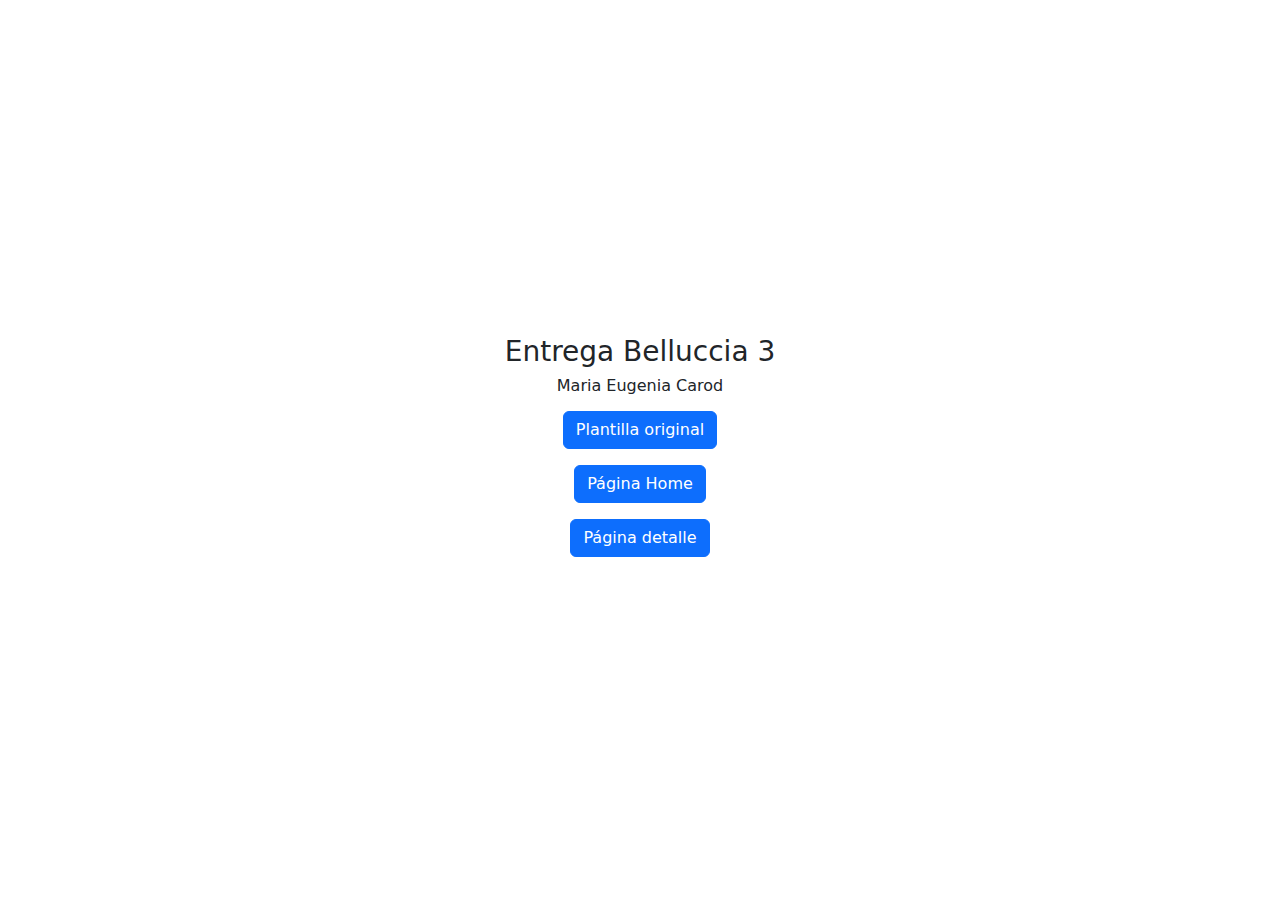
<file: entrega.html>
<!DOCTYPE html><html lang="es"><head><meta charset="UTF-8"><meta name="viewport" content="width=device-width, initial-scale=1.0"><!--NO TOCAR-->
<!--Modificar Título de página-->    
<title>Frikicaja - Carod Maria Eugenia</title>

<!--NO TOCAR--><link href="https://cdn.jsdelivr.net/npm/bootstrap@5.3.3/dist/css/bootstrap.min.css" rel="stylesheet" integrity="sha384-QWTKZyjpPEjISv5WaRU9OFeRpok6YctnYmDr5pNlyT2bRjXh0JMhjY6hW+ALEwIH" crossorigin="anonymous"></head><body><main><div class="container d-flex flex-column align-items-center justify-content-center" style="height: 100vh; width: 100%;"><!--NO TOCAR-->


    <h3>Entrega Belluccia 3</h3>
    <h6>Maria Eugenia Carod</h6>
    <!--Insertar link debajo-->
    <a href="plantilla.html">
    <button type="button" class="btn btn-primary my-2">Plantilla original</button></a>
    <!--Insertar link debajo-->
    <a href="index.html">
    <button type="button" class="btn btn-primary my-2">Página Home</button></a>
    <!--Insertar link debajo-->
    <a href="plan.html">
    <button type="button" class="btn btn-primary my-2">Página detalle</button></a>
        

<!--NO TOCAR--></div></main></body><script src="https://cdn.jsdelivr.net/npm/bootstrap@5.3.3/dist/js/bootstrap.bundle.min.js" integrity="sha384-YvpcrYf0tY3lHB60NNkmXc5s9fDVZLESaAA55NDzOxhy9GkcIdslK1eN7N6jIeHz" crossorigin="anonymous"></script></html>
</file>
